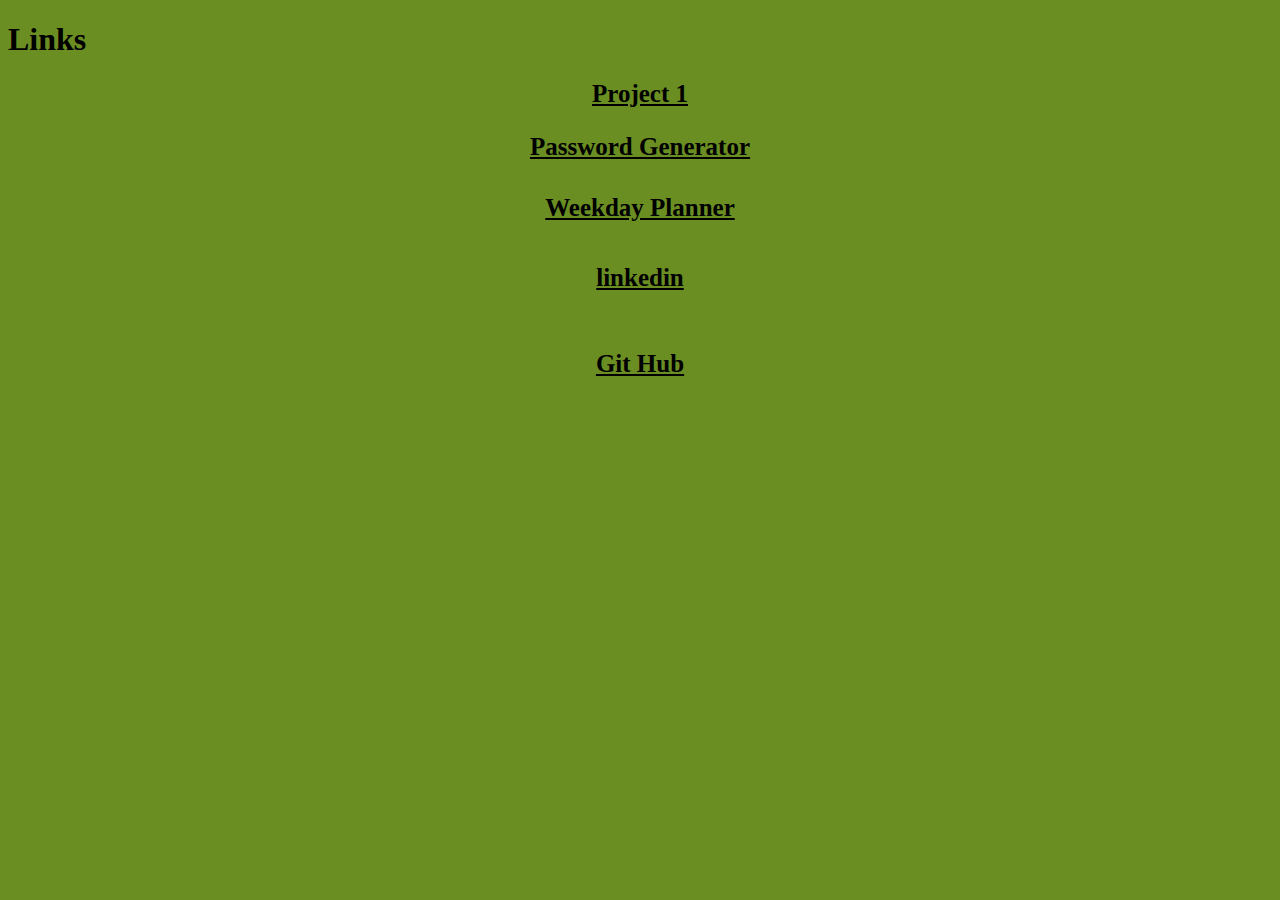
<file: links.html>
<!DOCTYPE html>
<html lang="en">
<head>
    <meta charset="UTF-8">
    <link rel="stylesheet" href="./assets/css/style.css">
    <meta http-equiv="X-UA-Compatible" content="IE=edge">
    <meta name="viewport" content="width=device-width, initial-scale=1.0">
    <title>Document</title>
</head>
<body class="body">
    <h1 class=>Links</h1>
    <h2><a href="https://jstndhouk.github.io/Lazy-Layover/">Project 1</a></h2>
    <h3><a href="https://jarthurvi.github.io/Password-Generator/">Password Generator</a></h3>
    <h4><a href="https://jarthurvi.github.io/Weekday-Planner/">Weekday Planner</a></h4>
    <h5><a href="https://www.linkedin.com/in/jarthurvi/">linkedin</a></h5>
    <h6><a href="https://github.com/jarthurvi">Git Hub</a></h6>
</body>
</html>
</file>
<file: assets/css/style.css>
* {
    box-sizing: border-box;
  }
/* Changes the color of the header as well as the size,color,and style of the font*/
.header {
    padding:40px;
    font-family: 'Franklin Gothic Medium', 'Arial Narrow', Arial, sans-serif, 'Times New Roman', Times, serif;
    background-color: rgb(211, 142, 13);
    font-size: 25px;
}

/*Changes the major background color to green */
.body {
    background-color: olivedrab;
}
/*Brings Nav bar to the center of page*/
Nav {
    
    text-align: center


}
/*Arranges links in the nav bar eliminating bullet points and displaying inline*/
li {
    list-style: none;
    display:inline-flex;
    padding:10px;
}
/*changes default link color to black*/
a {
    color:black;
}
/*make the images more responsib using flex*/
img {
    display:flex;
    flex-direction:column;
    flex-wrap: wrap;
    width: 100%;
    height: 100%;
    justify-content: center;
   


}

/*Groups the titles together so they call all be in the center*/
h5,h4,h3,h2,h6,p {
    text-align:center;
    font-size: 25px; 
}

ul {
    text-align:center;
}
</file>
